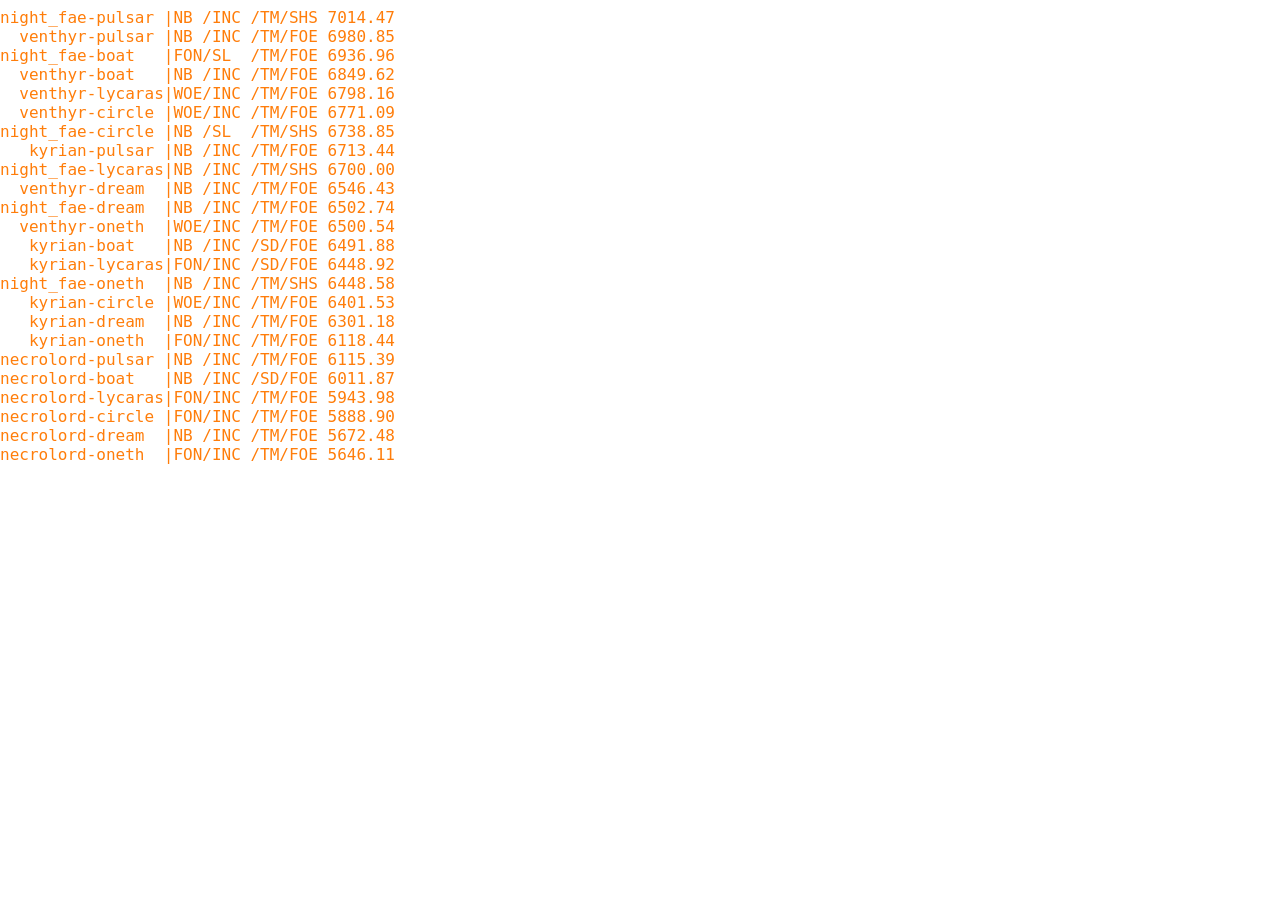
<file: by_combo_0.html>
<html><style>body {margin-left:0; margin-right:0} a {color:#FF7D0A; text-decoration:none; font-family:monospace; font-size:large;}</style><body>
<div><a href="chart.html?simid=ok5HjggpRGopENS4X8FwvR" target="simframe">night_fae-pulsar&nbsp;|NB&nbsp;/INC&nbsp;/TM/SHS 7014.47</a></div>
<div><a href="chart.html?simid=bUTDFqzB3meAp3WtsRdv9g" target="simframe">&nbsp;&nbsp;venthyr-pulsar&nbsp;|NB&nbsp;/INC&nbsp;/TM/FOE 6980.85</a></div>
<div><a href="chart.html?simid=vvcsyGHfp9vowiUTP54gEs" target="simframe">night_fae-boat&nbsp;&nbsp;&nbsp;|FON/SL&nbsp;&nbsp;/TM/FOE 6936.96</a></div>
<div><a href="chart.html?simid=99Phgji3n1Xb7uiRbui4az" target="simframe">&nbsp;&nbsp;venthyr-boat&nbsp;&nbsp;&nbsp;|NB&nbsp;/INC&nbsp;/TM/FOE 6849.62</a></div>
<div><a href="chart.html?simid=tccMAsSfwXYcXyKmviKvN3" target="simframe">&nbsp;&nbsp;venthyr-lycaras|WOE/INC&nbsp;/TM/FOE 6798.16</a></div>
<div><a href="chart.html?simid=mTUNSNnjSvyZcnhuEE4BR5" target="simframe">&nbsp;&nbsp;venthyr-circle&nbsp;|WOE/INC&nbsp;/TM/FOE 6771.09</a></div>
<div><a href="chart.html?simid=o9YA4JScDg3guox6q3dUBo" target="simframe">night_fae-circle&nbsp;|NB&nbsp;/SL&nbsp;&nbsp;/TM/SHS 6738.85</a></div>
<div><a href="chart.html?simid=5GMXNERCaTW9aJLvY7Tkrv" target="simframe">&nbsp;&nbsp;&nbsp;kyrian-pulsar&nbsp;|NB&nbsp;/INC&nbsp;/TM/FOE 6713.44</a></div>
<div><a href="chart.html?simid=kFdqyXZ7g592j4GR9v2cMJ" target="simframe">night_fae-lycaras|NB&nbsp;/INC&nbsp;/TM/SHS 6700.00</a></div>
<div><a href="chart.html?simid=vc4J3HZTBxGjsstF7zeLpD" target="simframe">&nbsp;&nbsp;venthyr-dream&nbsp;&nbsp;|NB&nbsp;/INC&nbsp;/TM/FOE 6546.43</a></div>
<div><a href="chart.html?simid=9fqsa7AduwsT6eh88iN6LE" target="simframe">night_fae-dream&nbsp;&nbsp;|NB&nbsp;/INC&nbsp;/TM/FOE 6502.74</a></div>
<div><a href="chart.html?simid=aiiMLwiUy7VRit4Zjpzb3Z" target="simframe">&nbsp;&nbsp;venthyr-oneth&nbsp;&nbsp;|WOE/INC&nbsp;/TM/FOE 6500.54</a></div>
<div><a href="chart.html?simid=wikPa32RLtR1rs59Tb2NV1" target="simframe">&nbsp;&nbsp;&nbsp;kyrian-boat&nbsp;&nbsp;&nbsp;|NB&nbsp;/INC&nbsp;/SD/FOE 6491.88</a></div>
<div><a href="chart.html?simid=2eMH2GvBL7G9msKtv53kxj" target="simframe">&nbsp;&nbsp;&nbsp;kyrian-lycaras|FON/INC&nbsp;/SD/FOE 6448.92</a></div>
<div><a href="chart.html?simid=sCiryvZeommVi27q7FAQvP" target="simframe">night_fae-oneth&nbsp;&nbsp;|NB&nbsp;/INC&nbsp;/TM/SHS 6448.58</a></div>
<div><a href="chart.html?simid=r2hV7nWZS8oh2W6Qef86wc" target="simframe">&nbsp;&nbsp;&nbsp;kyrian-circle&nbsp;|WOE/INC&nbsp;/TM/FOE 6401.53</a></div>
<div><a href="chart.html?simid=udEpdqtiEYmsUAqXbC6TCo" target="simframe">&nbsp;&nbsp;&nbsp;kyrian-dream&nbsp;&nbsp;|NB&nbsp;/INC&nbsp;/TM/FOE 6301.18</a></div>
<div><a href="chart.html?simid=pAKNswFFvQcd6ayKAY4bmF" target="simframe">&nbsp;&nbsp;&nbsp;kyrian-oneth&nbsp;&nbsp;|FON/INC&nbsp;/TM/FOE 6118.44</a></div>
<div><a href="chart.html?simid=2PU23xraPSqzFLqSoA81H3" target="simframe">necrolord-pulsar&nbsp;|NB&nbsp;/INC&nbsp;/TM/FOE 6115.39</a></div>
<div><a href="chart.html?simid=cdsmyNosqz78T8TJUMU83" target="simframe">necrolord-boat&nbsp;&nbsp;&nbsp;|NB&nbsp;/INC&nbsp;/SD/FOE 6011.87</a></div>
<div><a href="chart.html?simid=p8qwdWSLsfPk2To2oL56mh" target="simframe">necrolord-lycaras|FON/INC&nbsp;/TM/FOE 5943.98</a></div>
<div><a href="chart.html?simid=akKhvauaZpiHzPmkzmuQXG" target="simframe">necrolord-circle&nbsp;|FON/INC&nbsp;/TM/FOE 5888.90</a></div>
<div><a href="chart.html?simid=hHeatn25r1zecFp9xdGprY" target="simframe">necrolord-dream&nbsp;&nbsp;|NB&nbsp;/INC&nbsp;/TM/FOE 5672.48</a></div>
<div><a href="chart.html?simid=2ouZWpmfQGayGQo65jjcEt" target="simframe">necrolord-oneth&nbsp;&nbsp;|FON/INC&nbsp;/TM/FOE 5646.11</a></div>
</body></html>
</file>
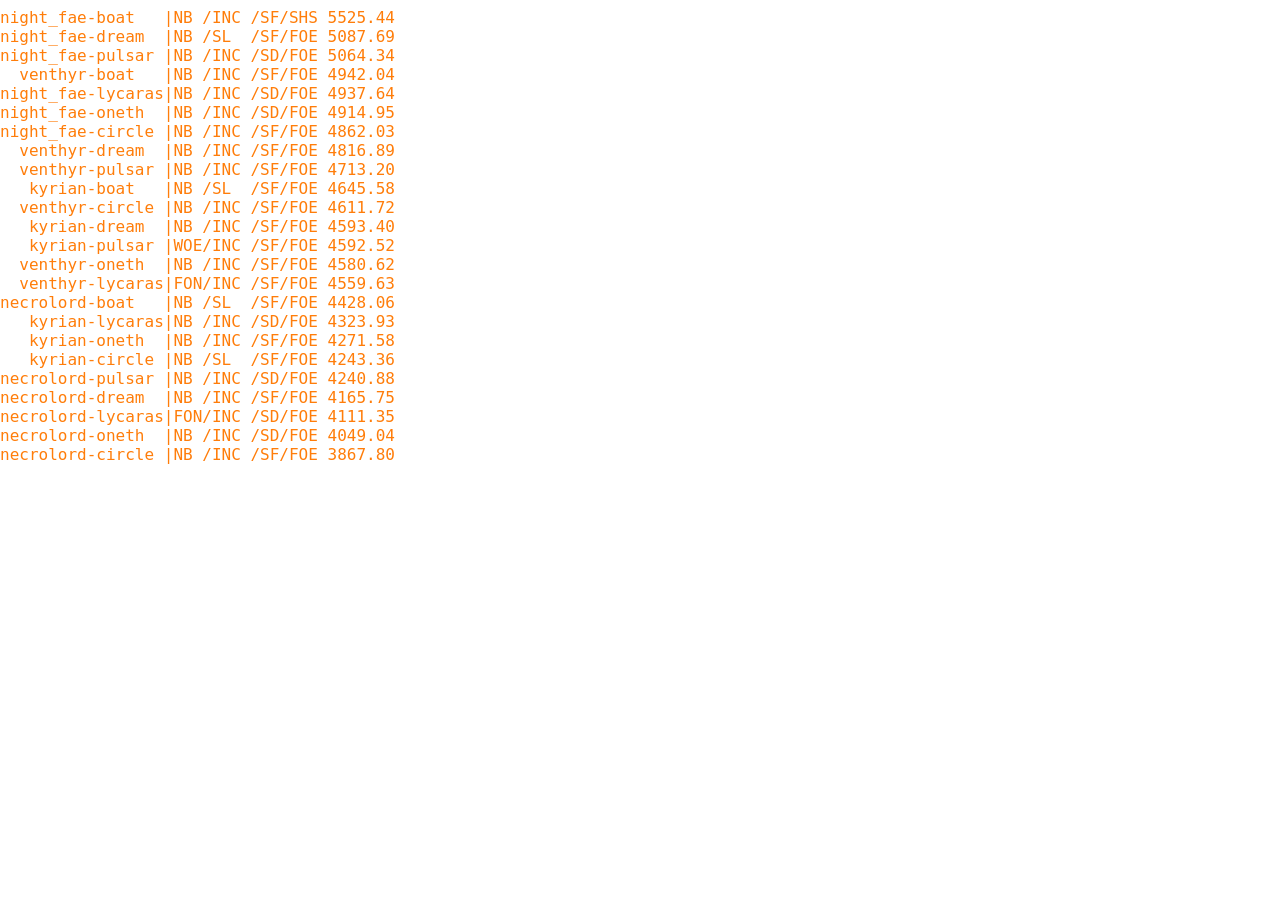
<file: by_combo_1.html>
<html><style>body {margin-left:0; margin-right:0} a {color:#FF7D0A; text-decoration:none; font-family:monospace; font-size:large;}</style><body>
<div><a href="chart.html?simid=hnVso8gW2vX7HU4wXahevx" target="simframe">night_fae-boat&nbsp;&nbsp;&nbsp;|NB&nbsp;/INC&nbsp;/SF/SHS 5525.44</a></div>
<div><a href="chart.html?simid=i26HLKCF1dm55Msc9xhJ4C" target="simframe">night_fae-dream&nbsp;&nbsp;|NB&nbsp;/SL&nbsp;&nbsp;/SF/FOE 5087.69</a></div>
<div><a href="chart.html?simid=8h1j5fRCMFAQaPxwBmRwKS" target="simframe">night_fae-pulsar&nbsp;|NB&nbsp;/INC&nbsp;/SD/FOE 5064.34</a></div>
<div><a href="chart.html?simid=hoJGp59SismsZtSCEfSnwr" target="simframe">&nbsp;&nbsp;venthyr-boat&nbsp;&nbsp;&nbsp;|NB&nbsp;/INC&nbsp;/SF/FOE 4942.04</a></div>
<div><a href="chart.html?simid=gyR3exiKcg4iCnJQigJSRc" target="simframe">night_fae-lycaras|NB&nbsp;/INC&nbsp;/SD/FOE 4937.64</a></div>
<div><a href="chart.html?simid=iUa5j47skNsWX6vyLbg3ms" target="simframe">night_fae-oneth&nbsp;&nbsp;|NB&nbsp;/INC&nbsp;/SD/FOE 4914.95</a></div>
<div><a href="chart.html?simid=488ArkNRBuGZA2aBg5D72M" target="simframe">night_fae-circle&nbsp;|NB&nbsp;/INC&nbsp;/SF/FOE 4862.03</a></div>
<div><a href="chart.html?simid=sK9vjinxsAGHRi4zXnq8uE" target="simframe">&nbsp;&nbsp;venthyr-dream&nbsp;&nbsp;|NB&nbsp;/INC&nbsp;/SF/FOE 4816.89</a></div>
<div><a href="chart.html?simid=u6F1iD357tX82JTd5dtDcT" target="simframe">&nbsp;&nbsp;venthyr-pulsar&nbsp;|NB&nbsp;/INC&nbsp;/SF/FOE 4713.20</a></div>
<div><a href="chart.html?simid=3xWP9cRqDGhMMGzwQnUdtK" target="simframe">&nbsp;&nbsp;&nbsp;kyrian-boat&nbsp;&nbsp;&nbsp;|NB&nbsp;/SL&nbsp;&nbsp;/SF/FOE 4645.58</a></div>
<div><a href="chart.html?simid=5jgonn5oWB9p3LmAu3azkj" target="simframe">&nbsp;&nbsp;venthyr-circle&nbsp;|NB&nbsp;/INC&nbsp;/SF/FOE 4611.72</a></div>
<div><a href="chart.html?simid=mVtFpD7tZUPZVxLkutKnPS" target="simframe">&nbsp;&nbsp;&nbsp;kyrian-dream&nbsp;&nbsp;|NB&nbsp;/INC&nbsp;/SF/FOE 4593.40</a></div>
<div><a href="chart.html?simid=gJrjcL85x15wNbxoErKpdG" target="simframe">&nbsp;&nbsp;&nbsp;kyrian-pulsar&nbsp;|WOE/INC&nbsp;/SF/FOE 4592.52</a></div>
<div><a href="chart.html?simid=7a1sTi3cJcerNpBsvxNuy7" target="simframe">&nbsp;&nbsp;venthyr-oneth&nbsp;&nbsp;|NB&nbsp;/INC&nbsp;/SF/FOE 4580.62</a></div>
<div><a href="chart.html?simid=reG16mELt2ndwUTxtR7Rm" target="simframe">&nbsp;&nbsp;venthyr-lycaras|FON/INC&nbsp;/SF/FOE 4559.63</a></div>
<div><a href="chart.html?simid=qVZ9c3YX1u84n3hBvLabpF" target="simframe">necrolord-boat&nbsp;&nbsp;&nbsp;|NB&nbsp;/SL&nbsp;&nbsp;/SF/FOE 4428.06</a></div>
<div><a href="chart.html?simid=hmG684RJcLP21v4pednnSa" target="simframe">&nbsp;&nbsp;&nbsp;kyrian-lycaras|NB&nbsp;/INC&nbsp;/SD/FOE 4323.93</a></div>
<div><a href="chart.html?simid=b7hyHBVKds193zfZReh2FD" target="simframe">&nbsp;&nbsp;&nbsp;kyrian-oneth&nbsp;&nbsp;|NB&nbsp;/INC&nbsp;/SF/FOE 4271.58</a></div>
<div><a href="chart.html?simid=4eLMBmYaDYLLd7m6DibqP" target="simframe">&nbsp;&nbsp;&nbsp;kyrian-circle&nbsp;|NB&nbsp;/SL&nbsp;&nbsp;/SF/FOE 4243.36</a></div>
<div><a href="chart.html?simid=e7BP7V2iZE98vvQjUCWeAX" target="simframe">necrolord-pulsar&nbsp;|NB&nbsp;/INC&nbsp;/SD/FOE 4240.88</a></div>
<div><a href="chart.html?simid=dbZSumsVpmpfkb5MysHPgG" target="simframe">necrolord-dream&nbsp;&nbsp;|NB&nbsp;/INC&nbsp;/SF/FOE 4165.75</a></div>
<div><a href="chart.html?simid=gvBKWouCm3eAKhjs7qhYL3" target="simframe">necrolord-lycaras|FON/INC&nbsp;/SD/FOE 4111.35</a></div>
<div><a href="chart.html?simid=95HMb1iCeBueerZUaUnrqD" target="simframe">necrolord-oneth&nbsp;&nbsp;|NB&nbsp;/INC&nbsp;/SD/FOE 4049.04</a></div>
<div><a href="chart.html?simid=w8aVNSKFxmSfqX3dKtYAxy" target="simframe">necrolord-circle&nbsp;|NB&nbsp;/INC&nbsp;/SF/FOE 3867.80</a></div>
</body></html>
</file>
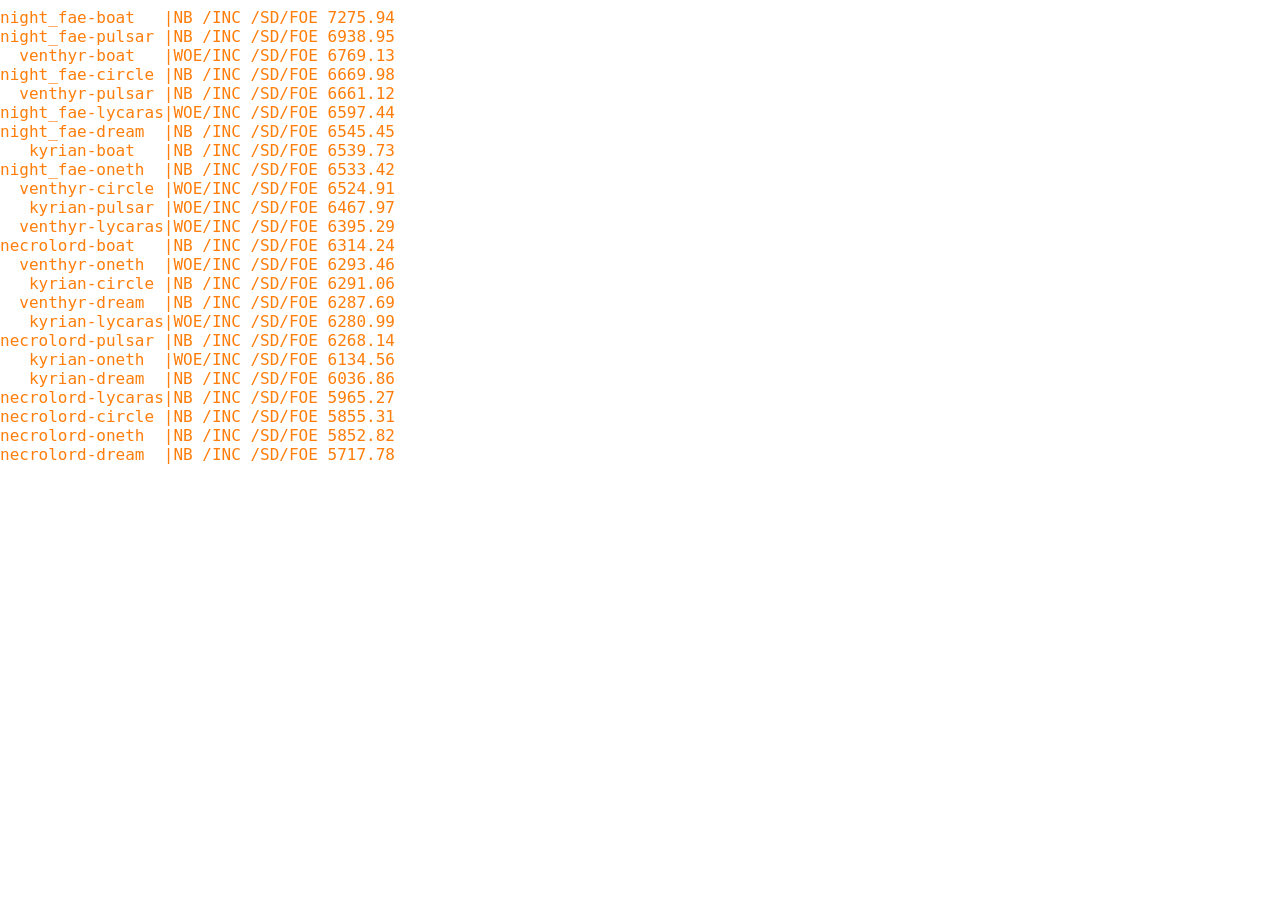
<file: by_combo_2.html>
<html><style>body {margin-left:0; margin-right:0} a {color:#FF7D0A; text-decoration:none; font-family:monospace; font-size:large;}</style><body>
<div><a href="chart.html?simid=axe35pbHKjxcWtMyFMAEb4" target="simframe">night_fae-boat&nbsp;&nbsp;&nbsp;|NB&nbsp;/INC&nbsp;/SD/FOE 7275.94</a></div>
<div><a href="chart.html?simid=4gV2zpkBEXxJvWP1qcJDcM" target="simframe">night_fae-pulsar&nbsp;|NB&nbsp;/INC&nbsp;/SD/FOE 6938.95</a></div>
<div><a href="chart.html?simid=dobw1tUsu6jb9FeSrZDwF1" target="simframe">&nbsp;&nbsp;venthyr-boat&nbsp;&nbsp;&nbsp;|WOE/INC&nbsp;/SD/FOE 6769.13</a></div>
<div><a href="chart.html?simid=e1i4yCkjjnxZjiMjNjrSKo" target="simframe">night_fae-circle&nbsp;|NB&nbsp;/INC&nbsp;/SD/FOE 6669.98</a></div>
<div><a href="chart.html?simid=fyUiK311Jwc5FneCvGHPVr" target="simframe">&nbsp;&nbsp;venthyr-pulsar&nbsp;|NB&nbsp;/INC&nbsp;/SD/FOE 6661.12</a></div>
<div><a href="chart.html?simid=sewHrzRsYR4mUm98VKyi68" target="simframe">night_fae-lycaras|WOE/INC&nbsp;/SD/FOE 6597.44</a></div>
<div><a href="chart.html?simid=duWP7nw3H7iPVxRBVVzpYL" target="simframe">night_fae-dream&nbsp;&nbsp;|NB&nbsp;/INC&nbsp;/SD/FOE 6545.45</a></div>
<div><a href="chart.html?simid=xx33yvZfYHsn2NEGThgPns" target="simframe">&nbsp;&nbsp;&nbsp;kyrian-boat&nbsp;&nbsp;&nbsp;|NB&nbsp;/INC&nbsp;/SD/FOE 6539.73</a></div>
<div><a href="chart.html?simid=mUAh3VAWHpWwrSZsopUuEJ" target="simframe">night_fae-oneth&nbsp;&nbsp;|NB&nbsp;/INC&nbsp;/SD/FOE 6533.42</a></div>
<div><a href="chart.html?simid=m9Cws7SkPab7uCcoT5738o" target="simframe">&nbsp;&nbsp;venthyr-circle&nbsp;|WOE/INC&nbsp;/SD/FOE 6524.91</a></div>
<div><a href="chart.html?simid=ivFuUDSTkKzCwDnLePPTrL" target="simframe">&nbsp;&nbsp;&nbsp;kyrian-pulsar&nbsp;|WOE/INC&nbsp;/SD/FOE 6467.97</a></div>
<div><a href="chart.html?simid=9kE9k4F9jYYEbLHZpMqeqy" target="simframe">&nbsp;&nbsp;venthyr-lycaras|WOE/INC&nbsp;/SD/FOE 6395.29</a></div>
<div><a href="chart.html?simid=vFgJEbdc6xiFmKuhDCCm7P" target="simframe">necrolord-boat&nbsp;&nbsp;&nbsp;|NB&nbsp;/INC&nbsp;/SD/FOE 6314.24</a></div>
<div><a href="chart.html?simid=7VWnTkbUBHSpPm8GVjffqb" target="simframe">&nbsp;&nbsp;venthyr-oneth&nbsp;&nbsp;|WOE/INC&nbsp;/SD/FOE 6293.46</a></div>
<div><a href="chart.html?simid=tkSth35w4aQWUjH2aBDvJ2" target="simframe">&nbsp;&nbsp;&nbsp;kyrian-circle&nbsp;|NB&nbsp;/INC&nbsp;/SD/FOE 6291.06</a></div>
<div><a href="chart.html?simid=qtALbBejXMtK3TDJgpDeYi" target="simframe">&nbsp;&nbsp;venthyr-dream&nbsp;&nbsp;|NB&nbsp;/INC&nbsp;/SD/FOE 6287.69</a></div>
<div><a href="chart.html?simid=rNMNLWLv8oDmkvihBCR7bm" target="simframe">&nbsp;&nbsp;&nbsp;kyrian-lycaras|WOE/INC&nbsp;/SD/FOE 6280.99</a></div>
<div><a href="chart.html?simid=8VnptciYftobNT9i5UeDEN" target="simframe">necrolord-pulsar&nbsp;|NB&nbsp;/INC&nbsp;/SD/FOE 6268.14</a></div>
<div><a href="chart.html?simid=7NKEKKwbwueCsGKkmFY5ea" target="simframe">&nbsp;&nbsp;&nbsp;kyrian-oneth&nbsp;&nbsp;|WOE/INC&nbsp;/SD/FOE 6134.56</a></div>
<div><a href="chart.html?simid=p9W6YUWaWggxnQ7Rsc9YvC" target="simframe">&nbsp;&nbsp;&nbsp;kyrian-dream&nbsp;&nbsp;|NB&nbsp;/INC&nbsp;/SD/FOE 6036.86</a></div>
<div><a href="chart.html?simid=iuNPZWwMLnNbbUYKmHirbz" target="simframe">necrolord-lycaras|NB&nbsp;/INC&nbsp;/SD/FOE 5965.27</a></div>
<div><a href="chart.html?simid=9VHib9hPBVntbkGE3o3M98" target="simframe">necrolord-circle&nbsp;|NB&nbsp;/INC&nbsp;/SD/FOE 5855.31</a></div>
<div><a href="chart.html?simid=unNpLSrV9yvVgJmxgc8g7t" target="simframe">necrolord-oneth&nbsp;&nbsp;|NB&nbsp;/INC&nbsp;/SD/FOE 5852.82</a></div>
<div><a href="chart.html?simid=o6ATagBuKAC4Y2Xwbu95yd" target="simframe">necrolord-dream&nbsp;&nbsp;|NB&nbsp;/INC&nbsp;/SD/FOE 5717.78</a></div>
</body></html>
</file>
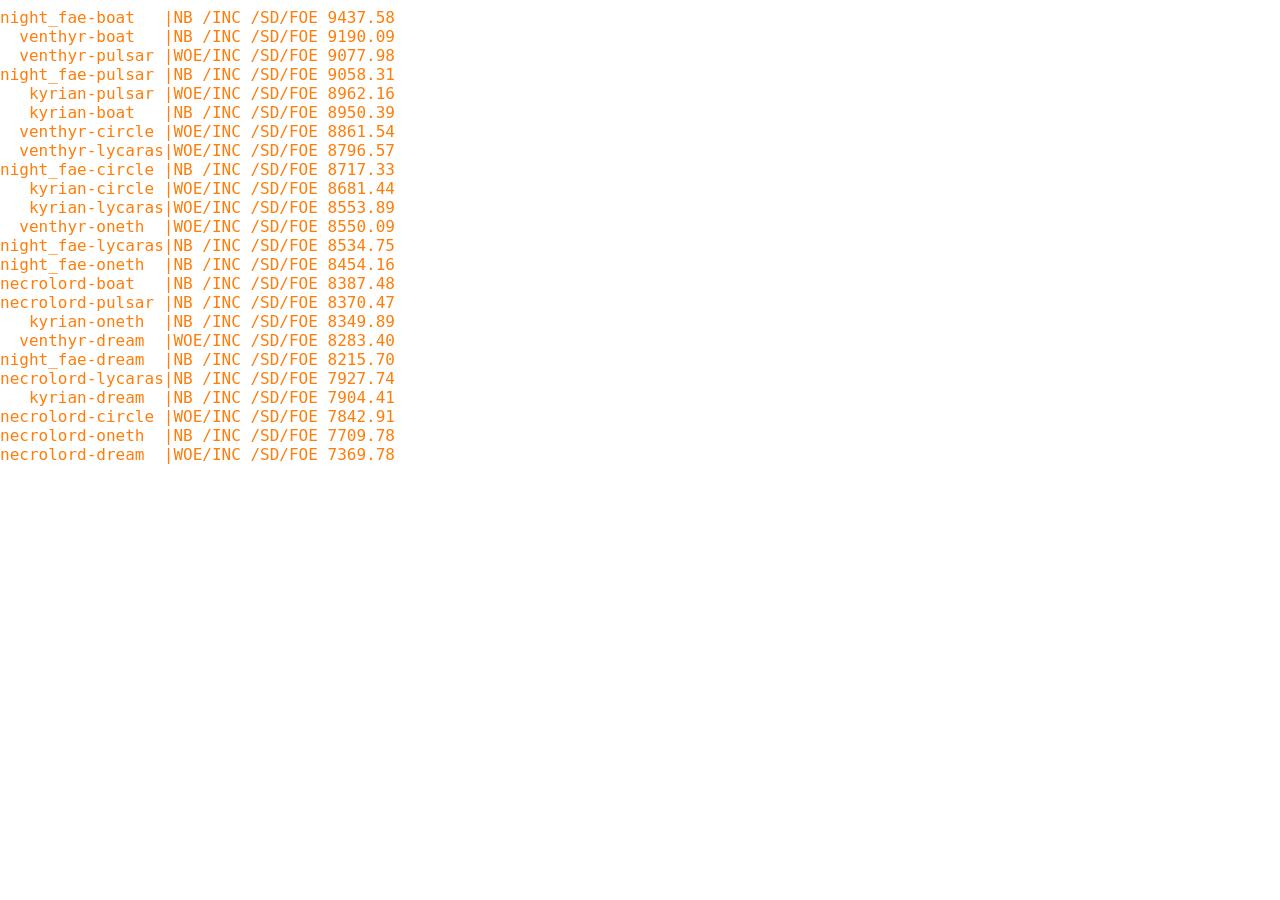
<file: by_combo_3.html>
<html><style>body {margin-left:0; margin-right:0} a {color:#FF7D0A; text-decoration:none; font-family:monospace; font-size:large;}</style><body>
<div><a href="chart.html?simid=jhm3RqqBo9WqZuqqtWkpbi" target="simframe">night_fae-boat&nbsp;&nbsp;&nbsp;|NB&nbsp;/INC&nbsp;/SD/FOE 9437.58</a></div>
<div><a href="chart.html?simid=bmQBbywxKaJXvo2rC4sDXQ" target="simframe">&nbsp;&nbsp;venthyr-boat&nbsp;&nbsp;&nbsp;|NB&nbsp;/INC&nbsp;/SD/FOE 9190.09</a></div>
<div><a href="chart.html?simid=5N4pWDoL1z3srfELutAG6c" target="simframe">&nbsp;&nbsp;venthyr-pulsar&nbsp;|WOE/INC&nbsp;/SD/FOE 9077.98</a></div>
<div><a href="chart.html?simid=udxPL66BFBSzzokC92eua4" target="simframe">night_fae-pulsar&nbsp;|NB&nbsp;/INC&nbsp;/SD/FOE 9058.31</a></div>
<div><a href="chart.html?simid=cuNBoSRDwBDEGKwartydh7" target="simframe">&nbsp;&nbsp;&nbsp;kyrian-pulsar&nbsp;|WOE/INC&nbsp;/SD/FOE 8962.16</a></div>
<div><a href="chart.html?simid=8tpxbkGWZSa5TijuXfsXdc" target="simframe">&nbsp;&nbsp;&nbsp;kyrian-boat&nbsp;&nbsp;&nbsp;|NB&nbsp;/INC&nbsp;/SD/FOE 8950.39</a></div>
<div><a href="chart.html?simid=aqZtV985W6w318oJ8eo1he" target="simframe">&nbsp;&nbsp;venthyr-circle&nbsp;|WOE/INC&nbsp;/SD/FOE 8861.54</a></div>
<div><a href="chart.html?simid=uTxFwgG2LSnZCFdT5gKJGU" target="simframe">&nbsp;&nbsp;venthyr-lycaras|WOE/INC&nbsp;/SD/FOE 8796.57</a></div>
<div><a href="chart.html?simid=e8pNFhZDZKdZJfsbUgBtAd" target="simframe">night_fae-circle&nbsp;|NB&nbsp;/INC&nbsp;/SD/FOE 8717.33</a></div>
<div><a href="chart.html?simid=4GtwbRVkcLfNvo64hCSQSr" target="simframe">&nbsp;&nbsp;&nbsp;kyrian-circle&nbsp;|WOE/INC&nbsp;/SD/FOE 8681.44</a></div>
<div><a href="chart.html?simid=7Rvn2w1nwXVMkQ1hQtuAYS" target="simframe">&nbsp;&nbsp;&nbsp;kyrian-lycaras|WOE/INC&nbsp;/SD/FOE 8553.89</a></div>
<div><a href="chart.html?simid=nw9K6SHjiRKeRmDRnufU5R" target="simframe">&nbsp;&nbsp;venthyr-oneth&nbsp;&nbsp;|WOE/INC&nbsp;/SD/FOE 8550.09</a></div>
<div><a href="chart.html?simid=woaofmgB79zPKZQJReC8Yh" target="simframe">night_fae-lycaras|NB&nbsp;/INC&nbsp;/SD/FOE 8534.75</a></div>
<div><a href="chart.html?simid=58ZPa8u4CTYqWduzhcDuv9" target="simframe">night_fae-oneth&nbsp;&nbsp;|NB&nbsp;/INC&nbsp;/SD/FOE 8454.16</a></div>
<div><a href="chart.html?simid=pQzvxMY98KK7rrxjiiui8e" target="simframe">necrolord-boat&nbsp;&nbsp;&nbsp;|NB&nbsp;/INC&nbsp;/SD/FOE 8387.48</a></div>
<div><a href="chart.html?simid=tDJnUHgo8zsk5VhbZzscnb" target="simframe">necrolord-pulsar&nbsp;|NB&nbsp;/INC&nbsp;/SD/FOE 8370.47</a></div>
<div><a href="chart.html?simid=wUNUc1gaNd8YXsiA4jeLmg" target="simframe">&nbsp;&nbsp;&nbsp;kyrian-oneth&nbsp;&nbsp;|NB&nbsp;/INC&nbsp;/SD/FOE 8349.89</a></div>
<div><a href="chart.html?simid=nuwdLtGZ4NBKUXZGnu66R1" target="simframe">&nbsp;&nbsp;venthyr-dream&nbsp;&nbsp;|WOE/INC&nbsp;/SD/FOE 8283.40</a></div>
<div><a href="chart.html?simid=pyLoWngZQKsaN7R5FGfnAG" target="simframe">night_fae-dream&nbsp;&nbsp;|NB&nbsp;/INC&nbsp;/SD/FOE 8215.70</a></div>
<div><a href="chart.html?simid=rojBB7vSnJ277E4BgZz3zu" target="simframe">necrolord-lycaras|NB&nbsp;/INC&nbsp;/SD/FOE 7927.74</a></div>
<div><a href="chart.html?simid=oe8sinJNcGz1WiCG9WJKxc" target="simframe">&nbsp;&nbsp;&nbsp;kyrian-dream&nbsp;&nbsp;|NB&nbsp;/INC&nbsp;/SD/FOE 7904.41</a></div>
<div><a href="chart.html?simid=f6arR9ToY8iEoa5pvSNX6b" target="simframe">necrolord-circle&nbsp;|WOE/INC&nbsp;/SD/FOE 7842.91</a></div>
<div><a href="chart.html?simid=dYMPQdS2wvAyyM9iG796pw" target="simframe">necrolord-oneth&nbsp;&nbsp;|NB&nbsp;/INC&nbsp;/SD/FOE 7709.78</a></div>
<div><a href="chart.html?simid=VL3SewJzvH92Pp4F1jAtT" target="simframe">necrolord-dream&nbsp;&nbsp;|WOE/INC&nbsp;/SD/FOE 7369.78</a></div>
</body></html>
</file>
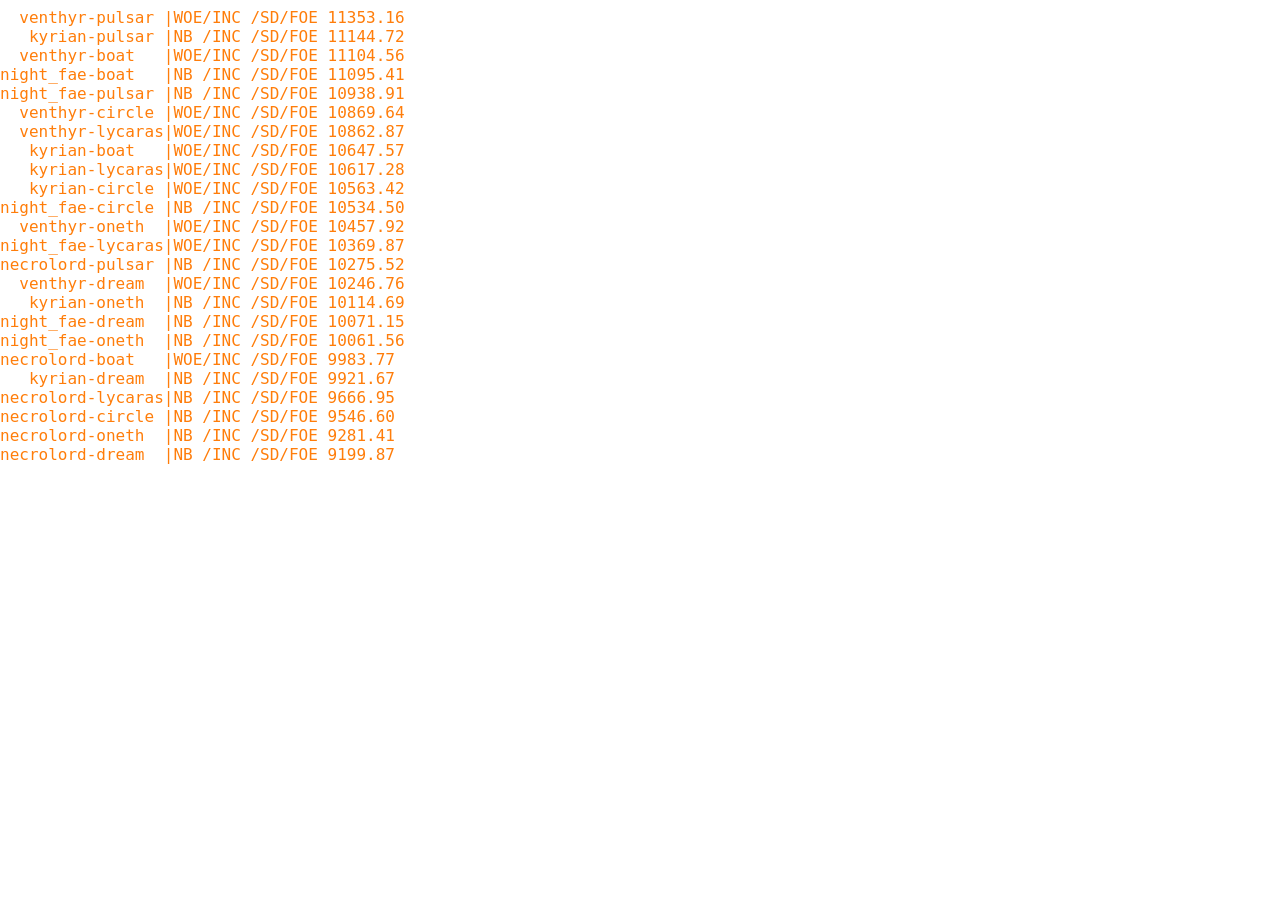
<file: by_combo_4.html>
<html><style>body {margin-left:0; margin-right:0} a {color:#FF7D0A; text-decoration:none; font-family:monospace; font-size:large;}</style><body>
<div><a href="chart.html?simid=dwM8tRDNoTtAw4E1AAmp4h" target="simframe">&nbsp;&nbsp;venthyr-pulsar&nbsp;|WOE/INC&nbsp;/SD/FOE 11353.16</a></div>
<div><a href="chart.html?simid=ievyqjSWSJdx4fr7UUNGZz" target="simframe">&nbsp;&nbsp;&nbsp;kyrian-pulsar&nbsp;|NB&nbsp;/INC&nbsp;/SD/FOE 11144.72</a></div>
<div><a href="chart.html?simid=wSqrkfxbPrfv9X8rJEv8ii" target="simframe">&nbsp;&nbsp;venthyr-boat&nbsp;&nbsp;&nbsp;|WOE/INC&nbsp;/SD/FOE 11104.56</a></div>
<div><a href="chart.html?simid=n7tiWiqDgqYGiCBgLyR9iG" target="simframe">night_fae-boat&nbsp;&nbsp;&nbsp;|NB&nbsp;/INC&nbsp;/SD/FOE 11095.41</a></div>
<div><a href="chart.html?simid=o3Y37XTnR7TMGsrj9xn88C" target="simframe">night_fae-pulsar&nbsp;|NB&nbsp;/INC&nbsp;/SD/FOE 10938.91</a></div>
<div><a href="chart.html?simid=6DmWCSgR4FMzfEsd5fno59" target="simframe">&nbsp;&nbsp;venthyr-circle&nbsp;|WOE/INC&nbsp;/SD/FOE 10869.64</a></div>
<div><a href="chart.html?simid=nqd9K4LEKFMi1HXwuL4Ma4" target="simframe">&nbsp;&nbsp;venthyr-lycaras|WOE/INC&nbsp;/SD/FOE 10862.87</a></div>
<div><a href="chart.html?simid=iPjryWC8PWVteQNSSLYxwM" target="simframe">&nbsp;&nbsp;&nbsp;kyrian-boat&nbsp;&nbsp;&nbsp;|WOE/INC&nbsp;/SD/FOE 10647.57</a></div>
<div><a href="chart.html?simid=uGgvaMR2FPMURJ81BAtAvi" target="simframe">&nbsp;&nbsp;&nbsp;kyrian-lycaras|WOE/INC&nbsp;/SD/FOE 10617.28</a></div>
<div><a href="chart.html?simid=3mWvTDEtQTHMoFjvwNzwKA" target="simframe">&nbsp;&nbsp;&nbsp;kyrian-circle&nbsp;|WOE/INC&nbsp;/SD/FOE 10563.42</a></div>
<div><a href="chart.html?simid=qMkQqMuPeDkpfJ7cGitjP8" target="simframe">night_fae-circle&nbsp;|NB&nbsp;/INC&nbsp;/SD/FOE 10534.50</a></div>
<div><a href="chart.html?simid=3if4CkpkkfDWhh3FWTQGqZ" target="simframe">&nbsp;&nbsp;venthyr-oneth&nbsp;&nbsp;|WOE/INC&nbsp;/SD/FOE 10457.92</a></div>
<div><a href="chart.html?simid=2VRMYUQ3sk6EKym6zzT9hp" target="simframe">night_fae-lycaras|WOE/INC&nbsp;/SD/FOE 10369.87</a></div>
<div><a href="chart.html?simid=3daLwutcxDhsuZcnYjLiKe" target="simframe">necrolord-pulsar&nbsp;|NB&nbsp;/INC&nbsp;/SD/FOE 10275.52</a></div>
<div><a href="chart.html?simid=sKzLQMCSw9LvvDrwDhxQ6q" target="simframe">&nbsp;&nbsp;venthyr-dream&nbsp;&nbsp;|WOE/INC&nbsp;/SD/FOE 10246.76</a></div>
<div><a href="chart.html?simid=7QLQ7SC3ULaRKJ5MC1CVUU" target="simframe">&nbsp;&nbsp;&nbsp;kyrian-oneth&nbsp;&nbsp;|NB&nbsp;/INC&nbsp;/SD/FOE 10114.69</a></div>
<div><a href="chart.html?simid=4NakdM4ab684A51ah362AV" target="simframe">night_fae-dream&nbsp;&nbsp;|NB&nbsp;/INC&nbsp;/SD/FOE 10071.15</a></div>
<div><a href="chart.html?simid=4TWpvtwgN2ydDt86oWu7ps" target="simframe">night_fae-oneth&nbsp;&nbsp;|NB&nbsp;/INC&nbsp;/SD/FOE 10061.56</a></div>
<div><a href="chart.html?simid=2eGDFSEZEBjqWcWiokRGuL" target="simframe">necrolord-boat&nbsp;&nbsp;&nbsp;|WOE/INC&nbsp;/SD/FOE 9983.77</a></div>
<div><a href="chart.html?simid=tLGtBZCNnXjQB4Q4baKXDA" target="simframe">&nbsp;&nbsp;&nbsp;kyrian-dream&nbsp;&nbsp;|NB&nbsp;/INC&nbsp;/SD/FOE 9921.67</a></div>
<div><a href="chart.html?simid=8gLmWhvPYrmsqCNdac2qfm" target="simframe">necrolord-lycaras|NB&nbsp;/INC&nbsp;/SD/FOE 9666.95</a></div>
<div><a href="chart.html?simid=34kpgtSzcQUgstuMkw2BTw" target="simframe">necrolord-circle&nbsp;|NB&nbsp;/INC&nbsp;/SD/FOE 9546.60</a></div>
<div><a href="chart.html?simid=qdmU7sQVoa5ghsUZQQDopU" target="simframe">necrolord-oneth&nbsp;&nbsp;|NB&nbsp;/INC&nbsp;/SD/FOE 9281.41</a></div>
<div><a href="chart.html?simid=o24MLp2NRaUVxKjLpDDqZJ" target="simframe">necrolord-dream&nbsp;&nbsp;|NB&nbsp;/INC&nbsp;/SD/FOE 9199.87</a></div>
</body></html>
</file>
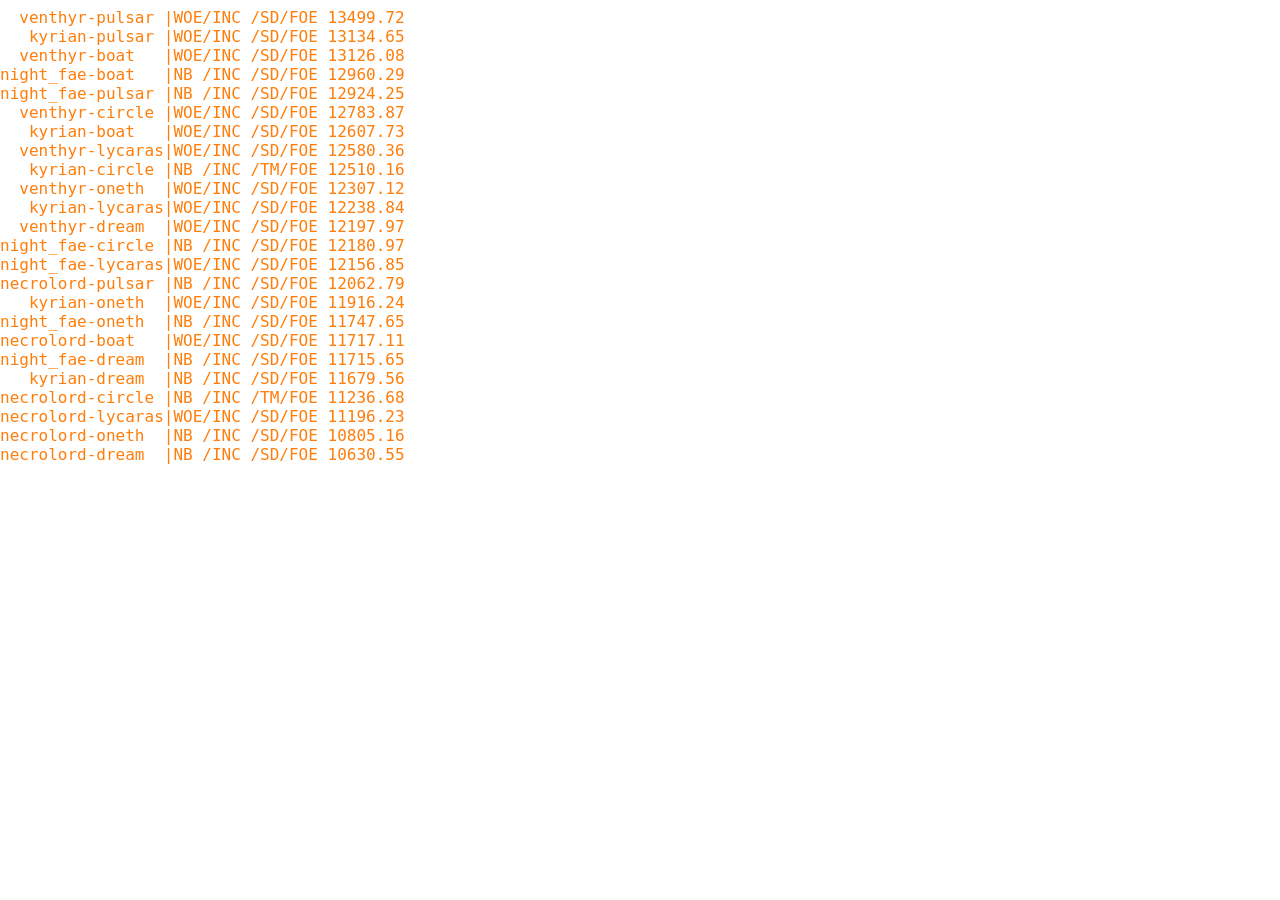
<file: by_combo_5.html>
<html><style>body {margin-left:0; margin-right:0} a {color:#FF7D0A; text-decoration:none; font-family:monospace; font-size:large;}</style><body>
<div><a href="chart.html?simid=dnE1vYZqm1Ap6zPTBnw717" target="simframe">&nbsp;&nbsp;venthyr-pulsar&nbsp;|WOE/INC&nbsp;/SD/FOE 13499.72</a></div>
<div><a href="chart.html?simid=dEArXbuNQAtHz3x1WWsh7q" target="simframe">&nbsp;&nbsp;&nbsp;kyrian-pulsar&nbsp;|WOE/INC&nbsp;/SD/FOE 13134.65</a></div>
<div><a href="chart.html?simid=8T1fzrCzAPzBdbMTQHxYMY" target="simframe">&nbsp;&nbsp;venthyr-boat&nbsp;&nbsp;&nbsp;|WOE/INC&nbsp;/SD/FOE 13126.08</a></div>
<div><a href="chart.html?simid=fbs3ZjqM1GCKRzN4z8239o" target="simframe">night_fae-boat&nbsp;&nbsp;&nbsp;|NB&nbsp;/INC&nbsp;/SD/FOE 12960.29</a></div>
<div><a href="chart.html?simid=v1UdmBYR4mgEGzH5vkNBMb" target="simframe">night_fae-pulsar&nbsp;|NB&nbsp;/INC&nbsp;/SD/FOE 12924.25</a></div>
<div><a href="chart.html?simid=mNDYsbxZrqJc4z1QfNWa4v" target="simframe">&nbsp;&nbsp;venthyr-circle&nbsp;|WOE/INC&nbsp;/SD/FOE 12783.87</a></div>
<div><a href="chart.html?simid=afScKb3s3hdKxrn47KKCaV" target="simframe">&nbsp;&nbsp;&nbsp;kyrian-boat&nbsp;&nbsp;&nbsp;|WOE/INC&nbsp;/SD/FOE 12607.73</a></div>
<div><a href="chart.html?simid=kcAddXYFPqyfQ7ZTrUNc7X" target="simframe">&nbsp;&nbsp;venthyr-lycaras|WOE/INC&nbsp;/SD/FOE 12580.36</a></div>
<div><a href="chart.html?simid=mmxrzsvsBXTQQmdf9rrHrL" target="simframe">&nbsp;&nbsp;&nbsp;kyrian-circle&nbsp;|NB&nbsp;/INC&nbsp;/TM/FOE 12510.16</a></div>
<div><a href="chart.html?simid=8PKq9AmQ6MM3uHtYaBvoa8" target="simframe">&nbsp;&nbsp;venthyr-oneth&nbsp;&nbsp;|WOE/INC&nbsp;/SD/FOE 12307.12</a></div>
<div><a href="chart.html?simid=hoUVKuKbxynFSopaETVG9g" target="simframe">&nbsp;&nbsp;&nbsp;kyrian-lycaras|WOE/INC&nbsp;/SD/FOE 12238.84</a></div>
<div><a href="chart.html?simid=6QRGqw2nqSAwuPHuJcY3gs" target="simframe">&nbsp;&nbsp;venthyr-dream&nbsp;&nbsp;|WOE/INC&nbsp;/SD/FOE 12197.97</a></div>
<div><a href="chart.html?simid=9XTEsMJghp7aRLNq3p9U2k" target="simframe">night_fae-circle&nbsp;|NB&nbsp;/INC&nbsp;/SD/FOE 12180.97</a></div>
<div><a href="chart.html?simid=vBwkpnMdFbtaL5jvrDdAbZ" target="simframe">night_fae-lycaras|WOE/INC&nbsp;/SD/FOE 12156.85</a></div>
<div><a href="chart.html?simid=4ENWwFzYVB23P38PbgrAWQ" target="simframe">necrolord-pulsar&nbsp;|NB&nbsp;/INC&nbsp;/SD/FOE 12062.79</a></div>
<div><a href="chart.html?simid=3Ud9p2Nspcto28fqopgprH" target="simframe">&nbsp;&nbsp;&nbsp;kyrian-oneth&nbsp;&nbsp;|WOE/INC&nbsp;/SD/FOE 11916.24</a></div>
<div><a href="chart.html?simid=oW79eoeYqdeJX2xCRFWQ4k" target="simframe">night_fae-oneth&nbsp;&nbsp;|NB&nbsp;/INC&nbsp;/SD/FOE 11747.65</a></div>
<div><a href="chart.html?simid=7ZpEWcvnheiPnZ8oKqX43r" target="simframe">necrolord-boat&nbsp;&nbsp;&nbsp;|WOE/INC&nbsp;/SD/FOE 11717.11</a></div>
<div><a href="chart.html?simid=upd5m3Ygn7ztiDzbo5ufga" target="simframe">night_fae-dream&nbsp;&nbsp;|NB&nbsp;/INC&nbsp;/SD/FOE 11715.65</a></div>
<div><a href="chart.html?simid=nGKpuHvhczQVu7cu19HMLR" target="simframe">&nbsp;&nbsp;&nbsp;kyrian-dream&nbsp;&nbsp;|NB&nbsp;/INC&nbsp;/SD/FOE 11679.56</a></div>
<div><a href="chart.html?simid=ebbJQFjdhgyUJeyiD82R4E" target="simframe">necrolord-circle&nbsp;|NB&nbsp;/INC&nbsp;/TM/FOE 11236.68</a></div>
<div><a href="chart.html?simid=9VuRPgMRojaw7Jj9QUooXK" target="simframe">necrolord-lycaras|WOE/INC&nbsp;/SD/FOE 11196.23</a></div>
<div><a href="chart.html?simid=aA9JaAMxtY8NPr1pkpmMPJ" target="simframe">necrolord-oneth&nbsp;&nbsp;|NB&nbsp;/INC&nbsp;/SD/FOE 10805.16</a></div>
<div><a href="chart.html?simid=qnYfjMU4t5NLYJLzFNBmLm" target="simframe">necrolord-dream&nbsp;&nbsp;|NB&nbsp;/INC&nbsp;/SD/FOE 10630.55</a></div>
</body></html>
</file>
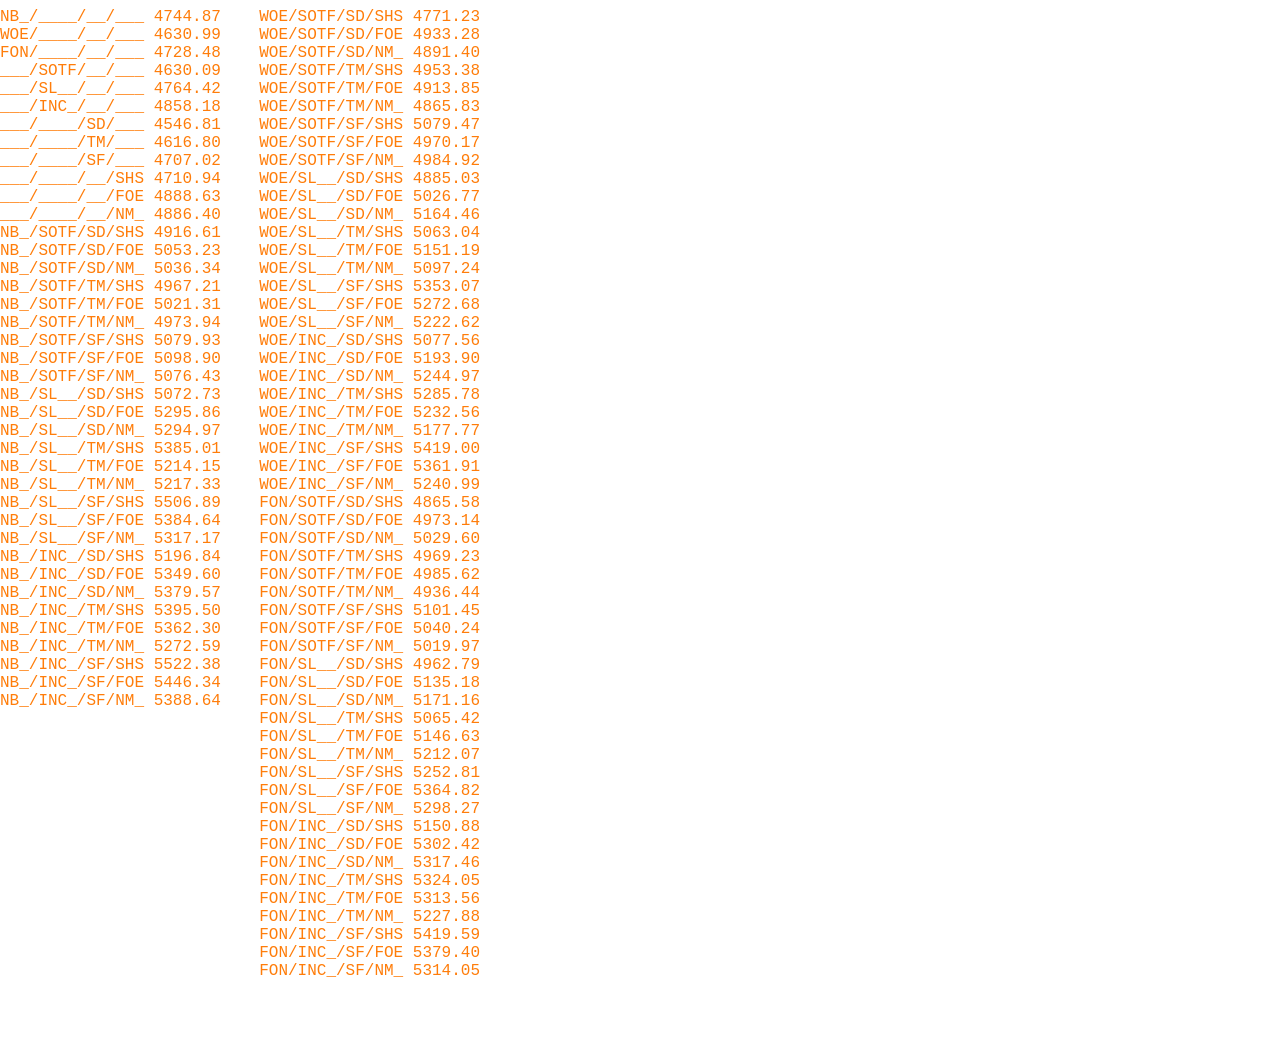
<file: by_talent.html>
<html><script>function newlink(e) {if (e.target.tagName === 'A') {parent.setTitle(e.target.textContent.substring(0, 15));}} document.addEventListener('click', newlink, false);</script><style>body {margin-left:0; margin-right:0} a {color:#FF7D0A; text-decoration:none; font-family:monospace; font-size:large;}</style><body><div style="columns:5;"><div style="display:inline-block;">
<div><a href="https://www.raidbots.com/reports/gKNmoWMEsyYEbbfrF2BwWW/index.html">NB_/____/__/___ 4744.87</a></div>
<div><a href="https://www.raidbots.com/reports/eFavN31qy7SLvxu3bwV6ua/index.html">WOE/____/__/___ 4630.99</a></div>
<div><a href="https://www.raidbots.com/reports/ibSG9zCmGu6vnV3fsuEWCE/index.html">FON/____/__/___ 4728.48</a></div>
<div><a href="https://www.raidbots.com/reports/xpKtHgr5oMiK8CNYDt8Gzu/index.html">___/SOTF/__/___ 4630.09</a></div>
<div><a href="https://www.raidbots.com/reports/nDQexX9nRVcgSUAJdbUjXX/index.html">___/SL__/__/___ 4764.42</a></div>
<div><a href="https://www.raidbots.com/reports/vWfnmExJEoWDYUyJUPDTyn/index.html">___/INC_/__/___ 4858.18</a></div>
<div><a href="https://www.raidbots.com/reports/kbLB1dK7qFgorxjJKvxGgJ/index.html">___/____/SD/___ 4546.81</a></div>
<div><a href="https://www.raidbots.com/reports/vKAubMokc93h9mm5Bu6rce/index.html">___/____/TM/___ 4616.80</a></div>
<div><a href="https://www.raidbots.com/reports/U68uZMdjags649idWbZch/index.html">___/____/SF/___ 4707.02</a></div>
<div><a href="https://www.raidbots.com/reports/XEf8Jz1P2df3p8nBeW2Fy/index.html">___/____/__/SHS 4710.94</a></div>
<div><a href="https://www.raidbots.com/reports/sTuRg5hAeJTTP7hSxk9xb/index.html">___/____/__/FOE 4888.63</a></div>
<div><a href="https://www.raidbots.com/reports/uX3nucaNkHJ3rryLbQjDnU/index.html">___/____/__/NM_ 4886.40</a></div>
</div><div style="display: inline-block;">
<div><a href="https://www.raidbots.com/reports/kiHvX3wL4enaB5g5suZ1Ro/index.html">NB_/SOTF/SD/SHS 4916.61</a></div>
<div><a href="https://www.raidbots.com/reports/xvFWKi9gGSPtABeWWLvv38/index.html">NB_/SOTF/SD/FOE 5053.23</a></div>
<div><a href="https://www.raidbots.com/reports/nALeK95TbwspDbbCD4yFKy/index.html">NB_/SOTF/SD/NM_ 5036.34</a></div>
<div><a href="https://www.raidbots.com/reports/aSJNwgUkCFSW5SrHvMKHd9/index.html">NB_/SOTF/TM/SHS 4967.21</a></div>
<div><a href="https://www.raidbots.com/reports/d9HT94f8SsWiyGEasyFw7T/index.html">NB_/SOTF/TM/FOE 5021.31</a></div>
<div><a href="https://www.raidbots.com/reports/uW29Eej4S2Hd6gD8QgHbS8/index.html">NB_/SOTF/TM/NM_ 4973.94</a></div>
<div><a href="https://www.raidbots.com/reports/sCyaHm5M2nRNKYRdQ74mcG/index.html">NB_/SOTF/SF/SHS 5079.93</a></div>
<div><a href="https://www.raidbots.com/reports/skL9r6wfQyFvpWru3wYr32/index.html">NB_/SOTF/SF/FOE 5098.90</a></div>
<div><a href="https://www.raidbots.com/reports/u1ydcKBNMy5YZNHqHLim2p/index.html">NB_/SOTF/SF/NM_ 5076.43</a></div>
<div><a href="https://www.raidbots.com/reports/ix9E4AKtiGmTaBfBq4FadZ/index.html">NB_/SL__/SD/SHS 5072.73</a></div>
<div><a href="https://www.raidbots.com/reports/cL7hoQaFeYG2fHJxFeM9CR/index.html">NB_/SL__/SD/FOE 5295.86</a></div>
<div><a href="https://www.raidbots.com/reports/anX7xRur6Kkb1JuLzVfTAi/index.html">NB_/SL__/SD/NM_ 5294.97</a></div>
<div><a href="https://www.raidbots.com/reports/RatwuvBi3jLvgRqro1Fnz/index.html">NB_/SL__/TM/SHS 5385.01</a></div>
<div><a href="https://www.raidbots.com/reports/hTrmLcmAWA5Hj4qdkg9zXR/index.html">NB_/SL__/TM/FOE 5214.15</a></div>
<div><a href="https://www.raidbots.com/reports/4d3LK52LDVfzmFDJRNMAmK/index.html">NB_/SL__/TM/NM_ 5217.33</a></div>
<div><a href="https://www.raidbots.com/reports/tT3o57ofGSV9CZnPrQVje8/index.html">NB_/SL__/SF/SHS 5506.89</a></div>
<div><a href="https://www.raidbots.com/reports/ryEF3WpEmnMHipydS5zQzr/index.html">NB_/SL__/SF/FOE 5384.64</a></div>
<div><a href="https://www.raidbots.com/reports/ozdGsuBZzVuSf8gdyFKXUk/index.html">NB_/SL__/SF/NM_ 5317.17</a></div>
<div><a href="https://www.raidbots.com/reports/8zjZ5wUbBbVGzKUKNerGem/index.html">NB_/INC_/SD/SHS 5196.84</a></div>
<div><a href="https://www.raidbots.com/reports/b3XVXCFgzQLQ4xFFYGq9LL/index.html">NB_/INC_/SD/FOE 5349.60</a></div>
<div><a href="https://www.raidbots.com/reports/qCW4KYqULqJXY7ZyMWnMs8/index.html">NB_/INC_/SD/NM_ 5379.57</a></div>
<div><a href="https://www.raidbots.com/reports/mxcnGVCrBm9RH8S4CnE38e/index.html">NB_/INC_/TM/SHS 5395.50</a></div>
<div><a href="https://www.raidbots.com/reports/iaHtRQnrq5pXxCkV9gjzeg/index.html">NB_/INC_/TM/FOE 5362.30</a></div>
<div><a href="https://www.raidbots.com/reports/qtYuYs6vsqHVEZSxFF43S/index.html">NB_/INC_/TM/NM_ 5272.59</a></div>
<div><a href="https://www.raidbots.com/reports/tQJxoPNiANcWvzgnCLC3XJ/index.html">NB_/INC_/SF/SHS 5522.38</a></div>
<div><a href="https://www.raidbots.com/reports/9Jz2Dx25ar3wi5rw2CA6yg/index.html">NB_/INC_/SF/FOE 5446.34</a></div>
<div><a href="https://www.raidbots.com/reports/jB9FcSRv9HwMTyQ6WB3WrY/index.html">NB_/INC_/SF/NM_ 5388.64</a></div>
</div><div style="display: inline-block;">
<div><a href="https://www.raidbots.com/reports/hCZskV5RMwxxEmWHne3kPA/index.html">WOE/SOTF/SD/SHS 4771.23</a></div>
<div><a href="https://www.raidbots.com/reports/vVXs6QyTFq5S3XAtTjb2na/index.html">WOE/SOTF/SD/FOE 4933.28</a></div>
<div><a href="https://www.raidbots.com/reports/bftmbBPPTL7MTivnUDB5zK/index.html">WOE/SOTF/SD/NM_ 4891.40</a></div>
<div><a href="https://www.raidbots.com/reports/5F7E8gv35FwMf5aE7H8LVJ/index.html">WOE/SOTF/TM/SHS 4953.38</a></div>
<div><a href="https://www.raidbots.com/reports/uEr9u7qZxojkjAE5HWD36P/index.html">WOE/SOTF/TM/FOE 4913.85</a></div>
<div><a href="https://www.raidbots.com/reports/fwA9xwBjnKacPTKLoZvZTW/index.html">WOE/SOTF/TM/NM_ 4865.83</a></div>
<div><a href="https://www.raidbots.com/reports/hKcoqL1hJspo8Cm2AUVRmi/index.html">WOE/SOTF/SF/SHS 5079.47</a></div>
<div><a href="https://www.raidbots.com/reports/rBxDn33JgUUkncqKWhZMft/index.html">WOE/SOTF/SF/FOE 4970.17</a></div>
<div><a href="https://www.raidbots.com/reports/xpgBHZP7fDLpMENySvbU3w/index.html">WOE/SOTF/SF/NM_ 4984.92</a></div>
<div><a href="https://www.raidbots.com/reports/iGwb4CrPjGkanPZmZz65b3/index.html">WOE/SL__/SD/SHS 4885.03</a></div>
<div><a href="https://www.raidbots.com/reports/8CjFSFN64JzzH6RL4xgWUc/index.html">WOE/SL__/SD/FOE 5026.77</a></div>
<div><a href="https://www.raidbots.com/reports/6yNwS9bgYq6KnfEcZvV5fM/index.html">WOE/SL__/SD/NM_ 5164.46</a></div>
<div><a href="https://www.raidbots.com/reports/gzUrygqeDaogPqN2S9ssZv/index.html">WOE/SL__/TM/SHS 5063.04</a></div>
<div><a href="https://www.raidbots.com/reports/h83d7KG7uBi1Q12cBs67kK/index.html">WOE/SL__/TM/FOE 5151.19</a></div>
<div><a href="https://www.raidbots.com/reports/9C4XL4xZPFpRAuuD9CZDuY/index.html">WOE/SL__/TM/NM_ 5097.24</a></div>
<div><a href="https://www.raidbots.com/reports/qGUgd95WFWbEwbYcbJ6aXq/index.html">WOE/SL__/SF/SHS 5353.07</a></div>
<div><a href="https://www.raidbots.com/reports/9UDNnRLCmoaS3jGu11BRRz/index.html">WOE/SL__/SF/FOE 5272.68</a></div>
<div><a href="https://www.raidbots.com/reports/bnUdGdGx1FPFoPWeNKmGZY/index.html">WOE/SL__/SF/NM_ 5222.62</a></div>
<div><a href="https://www.raidbots.com/reports/eLkTbtaoEenM24pSs98dE3/index.html">WOE/INC_/SD/SHS 5077.56</a></div>
<div><a href="https://www.raidbots.com/reports/w1rzBCn9ZWXMtYru6fozM/index.html">WOE/INC_/SD/FOE 5193.90</a></div>
<div><a href="https://www.raidbots.com/reports/b5rrn4ZTXddtniG7hQWVXA/index.html">WOE/INC_/SD/NM_ 5244.97</a></div>
<div><a href="https://www.raidbots.com/reports/hUH81mwoaBYsU9gdQZifzx/index.html">WOE/INC_/TM/SHS 5285.78</a></div>
<div><a href="https://www.raidbots.com/reports/a87vEKMQ8wxiYV7bP31JdD/index.html">WOE/INC_/TM/FOE 5232.56</a></div>
<div><a href="https://www.raidbots.com/reports/95dw9quV9aVEF5PSwa9nz4/index.html">WOE/INC_/TM/NM_ 5177.77</a></div>
<div><a href="https://www.raidbots.com/reports/sBL2dnf6mips3QQJRcTxV9/index.html">WOE/INC_/SF/SHS 5419.00</a></div>
<div><a href="https://www.raidbots.com/reports/6uZ4chQx3zKgTHFopSxmmB/index.html">WOE/INC_/SF/FOE 5361.91</a></div>
<div><a href="https://www.raidbots.com/reports/dY3Y5ZRQPmcFe7g4LRZFo8/index.html">WOE/INC_/SF/NM_ 5240.99</a></div>
</div><div style="display: inline-block;">
<div><a href="https://www.raidbots.com/reports/9SKnckyNDuCvU4eUgpUnkK/index.html">FON/SOTF/SD/SHS 4865.58</a></div>
<div><a href="https://www.raidbots.com/reports/tDEWitrVqhBHuqmNFc15Xm/index.html">FON/SOTF/SD/FOE 4973.14</a></div>
<div><a href="https://www.raidbots.com/reports/fijkxzHUWtvoG7YKjsSv58/index.html">FON/SOTF/SD/NM_ 5029.60</a></div>
<div><a href="https://www.raidbots.com/reports/o7SJoJsP8k7XgKaw5zkXdU/index.html">FON/SOTF/TM/SHS 4969.23</a></div>
<div><a href="https://www.raidbots.com/reports/cajtbp6eHExQ7ndKR9c8nq/index.html">FON/SOTF/TM/FOE 4985.62</a></div>
<div><a href="https://www.raidbots.com/reports/rTKmDFf6PmzBNQnTL8BTrf/index.html">FON/SOTF/TM/NM_ 4936.44</a></div>
<div><a href="https://www.raidbots.com/reports/oXUEX73XQ9Kgj1j9cEjdEr/index.html">FON/SOTF/SF/SHS 5101.45</a></div>
<div><a href="https://www.raidbots.com/reports/tK2FnmGzSvWYdjCszGQUKN/index.html">FON/SOTF/SF/FOE 5040.24</a></div>
<div><a href="https://www.raidbots.com/reports/3hjXtdh1CfbhaEytmVNzSC/index.html">FON/SOTF/SF/NM_ 5019.97</a></div>
<div><a href="https://www.raidbots.com/reports/xu7xpdiJnXg8bU5raDKGrq/index.html">FON/SL__/SD/SHS 4962.79</a></div>
<div><a href="https://www.raidbots.com/reports/uKNkYGVQ5AUvd5cYkN5eTH/index.html">FON/SL__/SD/FOE 5135.18</a></div>
<div><a href="https://www.raidbots.com/reports/74sKo1fVNFFez7yzm1SzML/index.html">FON/SL__/SD/NM_ 5171.16</a></div>
<div><a href="https://www.raidbots.com/reports/4q9VB6Ekrj7daWMUdr3BB1/index.html">FON/SL__/TM/SHS 5065.42</a></div>
<div><a href="https://www.raidbots.com/reports/kvWGSkLnNLSMK6mbG6Ynuk/index.html">FON/SL__/TM/FOE 5146.63</a></div>
<div><a href="https://www.raidbots.com/reports/hRBnZkYw6PVX6fPdFyMVaV/index.html">FON/SL__/TM/NM_ 5212.07</a></div>
<div><a href="https://www.raidbots.com/reports/cHPGEcm4J5KR9u2h2v4KiW/index.html">FON/SL__/SF/SHS 5252.81</a></div>
<div><a href="https://www.raidbots.com/reports/5FTqbHMp1xWzus9oooMQVB/index.html">FON/SL__/SF/FOE 5364.82</a></div>
<div><a href="https://www.raidbots.com/reports/qe1HfvyJoooTwVyZfypAmU/index.html">FON/SL__/SF/NM_ 5298.27</a></div>
<div><a href="https://www.raidbots.com/reports/7z9uwGxNuzP9dSttDNn7Ys/index.html">FON/INC_/SD/SHS 5150.88</a></div>
<div><a href="https://www.raidbots.com/reports/bW8r25tEaAkhqFprztUpyU/index.html">FON/INC_/SD/FOE 5302.42</a></div>
<div><a href="https://www.raidbots.com/reports/eDowBntHHuRKPwpNZ3a7tN/index.html">FON/INC_/SD/NM_ 5317.46</a></div>
<div><a href="https://www.raidbots.com/reports/7JKJkM94ta1axeJnPCVoLE/index.html">FON/INC_/TM/SHS 5324.05</a></div>
<div><a href="https://www.raidbots.com/reports/xtJBTdyerYGyQbrjvii6Ja/index.html">FON/INC_/TM/FOE 5313.56</a></div>
<div><a href="https://www.raidbots.com/reports/ewKrbJ6exwvtLz6j9wWTst/index.html">FON/INC_/TM/NM_ 5227.88</a></div>
<div><a href="https://www.raidbots.com/reports/qLaPEviCfwaD8LPhiNJ5Sz/index.html">FON/INC_/SF/SHS 5419.59</a></div>
<div><a href="https://www.raidbots.com/reports/nLXZ4j2PJ92WNFmnLsdAmn/index.html">FON/INC_/SF/FOE 5379.40</a></div>
<div><a href="https://www.raidbots.com/reports/bvFVr4MrA9avcYaAvrPz1x/index.html">FON/INC_/SF/NM_ 5314.05</a></div>
</div></div></body></html>
</file>
